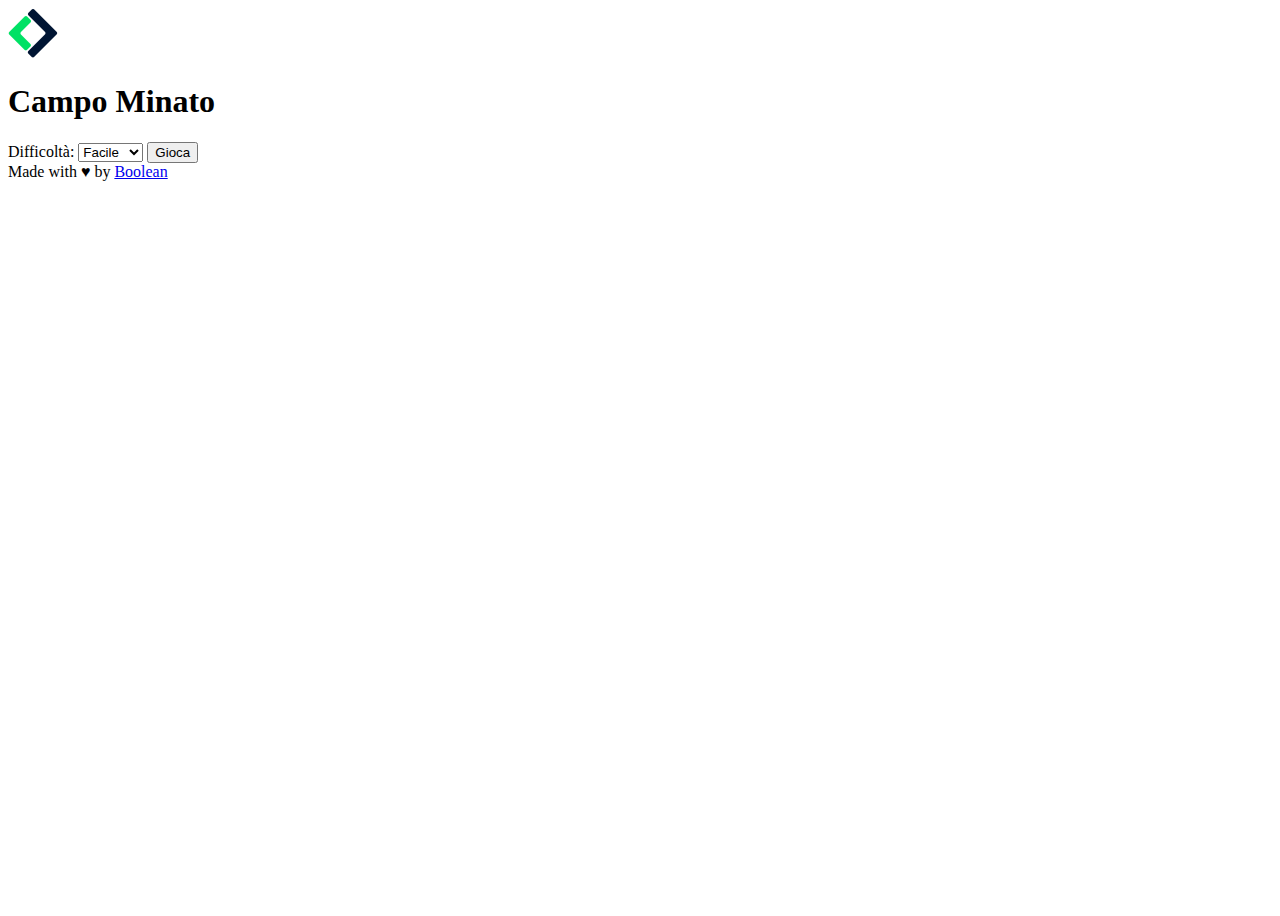
<file: index.html>
<!DOCTYPE html>
<html lang="it">
<head>
    <meta charset="UTF-8">
    <meta http-equiv="X-UA-Compatible" content="IE=edge">
    <meta name="viewport" content="width=device-width, initial-scale=1.0">
    <title>Griglia Campo Minato</title>
    <!-- BOOTSTRAP -->
    <link href="https://cdn.jsdelivr.net/npm/bootstrap@5.1.3/dist/css/bootstrap.min.css" rel="stylesheet" integrity="sha384-1BmE4kWBq78iYhFldvKuhfTAU6auU8tT94WrHftjDbrCEXSU1oBoqyl2QvZ6jIW3" crossorigin="anonymous">
    <!-- Styles -->
    <link rel="stylesheet" href="./css/main.css">
</head>
<body class="d-flex flex-column">
    <header class="d-flex align-items-center container">
        <div class="d-flex align-items-center f-grow-1">
            <img src="./img/logo.png" alt="Logo" class="logo m-3">
            <h1>Campo Minato</h1>
        </div>
        <div class="d-flex justify-content-end flex-grow-1 m-3">
            <label for="difficulty" class="m-2">Difficoltà:</label>
            <select name="" id="difficulty" class="m-2">
                <option value="1">Facile</option>
                <option value="2">Medio</option>
                <option value="3">Difficile</option>
            </select>
            <button id="play-btn" class="m-2">Gioca</button>
        </div>
    </header>

    <main class="flex-grow-1">
        <div class="container wrap-grid">
        </div>
    </main>

    <footer class="container py-3">
        Made with &hearts; by <a href="http://boolean.careers/">Boolean</a>
    </footer>

    <!-- JS -->
    <script src="./js/main.js"></script>
</body>
</html>
</file>
<file: css/main.css>
/* GENERAL STYLES */
body {
    min-height: 100vh;
}

main {
    background-color: aquamarine;
}

.logo {
    height: 50px;
}

/* GRID */
.grid {
    display: flex;
    flex-wrap: wrap;
    width: 600px;
    height: 600px;
    margin: 60px auto;
}

.grid.end-game .square,
.square.safe {
    pointer-events: none;
}

.square {
    display: flex;
    justify-content: center;
    align-items: center;
    border: 2px solid #000;
    cursor: pointer;
}

.square:hover {
    background-color: #fff;
}

.square.safe,
.square.bomb {
    color: #fff;
}

.square.safe {
    background-color: #6495ed;
}

.square.bomb {
    background-color: #dc143c;
}
</file>
